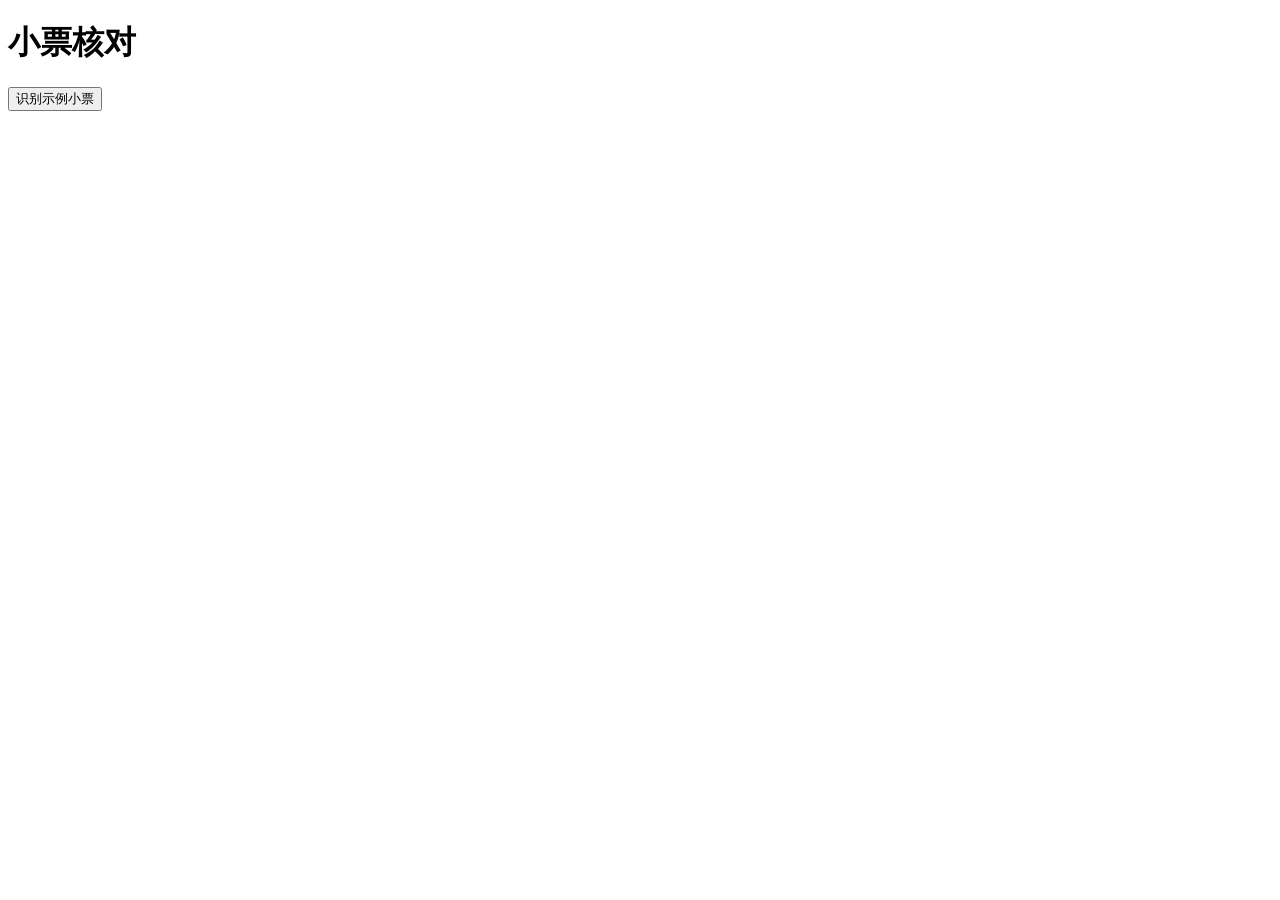
<file: examples/receipt_review/index.html>
<!doctype html>
<html lang="zh-CN"><meta charset="utf-8"><meta name="viewport" content="width=device-width,initial-scale=1">
<title>小票核对</title>
<body><main><h1>小票核对</h1><button id="recognize">识别示例小票</button>
<form id="review" hidden><h2>核对识别结果</h2>
<label>金额 <input id="amount" name="amount" type="number" step="0.01" required></label>
<label>日期 <input id="date" name="date" type="date" required></label>
<label>类别 <input id="category" name="category" required></label>
<button type="submit">确认并正式保存</button><button id="cancel" type="button">取消</button></form>
<p id="message" role="status"></p></main><script src="app.js"></script></body></html>
</file>
